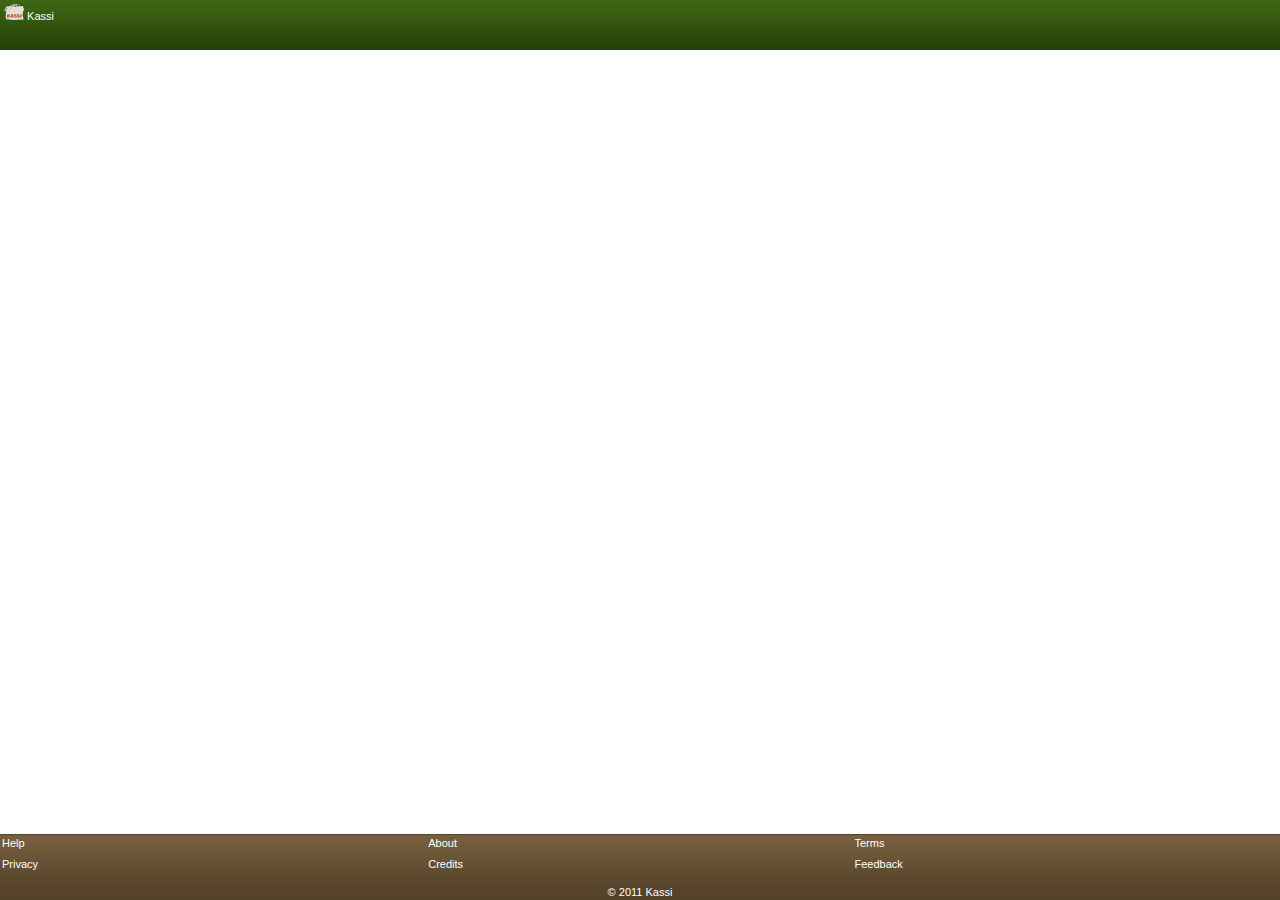
<file: public/stylesheets/index.html>
<!DOCTYPE html PUBLIC "-//W3C//DTD XHTML 1.0 Transitional//EN" "http://www.w3.org/TR/xhtml1/DTD/xhtml1-transitional.dtd">
<html xmlns="http://www.w3.org/1999/xhtml" xml:lang="en" lang="en">

<head>
	<meta http-equiv="content-type" content="text/html; charset=iso-8859-1" />
	<meta name="author" content="admin" />
    <link href="style.css" media="screen" rel="stylesheet" />
	<title>Kassi</title>
</head>

<body>
    <div class="header">
        <div class="logo"><a href="#"><img alt="Kassi Logo" src="images/kassi.png" /> Kassi</a></div>
    </div>
    <div class="wrap">
        <ul class="tabs">
            <li><a class="active" href="index.html">Requests</a></li>
            <li><a href="offers.html">Offers</a></li>
        </ul>
        <div class="content"></div>
    </div>
    <div class="footer">
        <ul class="list">
            <li><a href="#">Help</a></li>
            <li><a href="#">About</a></li>
            <li><a href="#">Terms</a></li>
            <li><a href="#">Privacy</a></li>
            <li><a href="#">Credits</a></li>
            <li><a href="#">Feedback</a></li>
        </ul>
        <div class="copy">
            <p>&copy; 2011 Kassi</p>
        </div>
    </div>
</body>
</html>
</file>
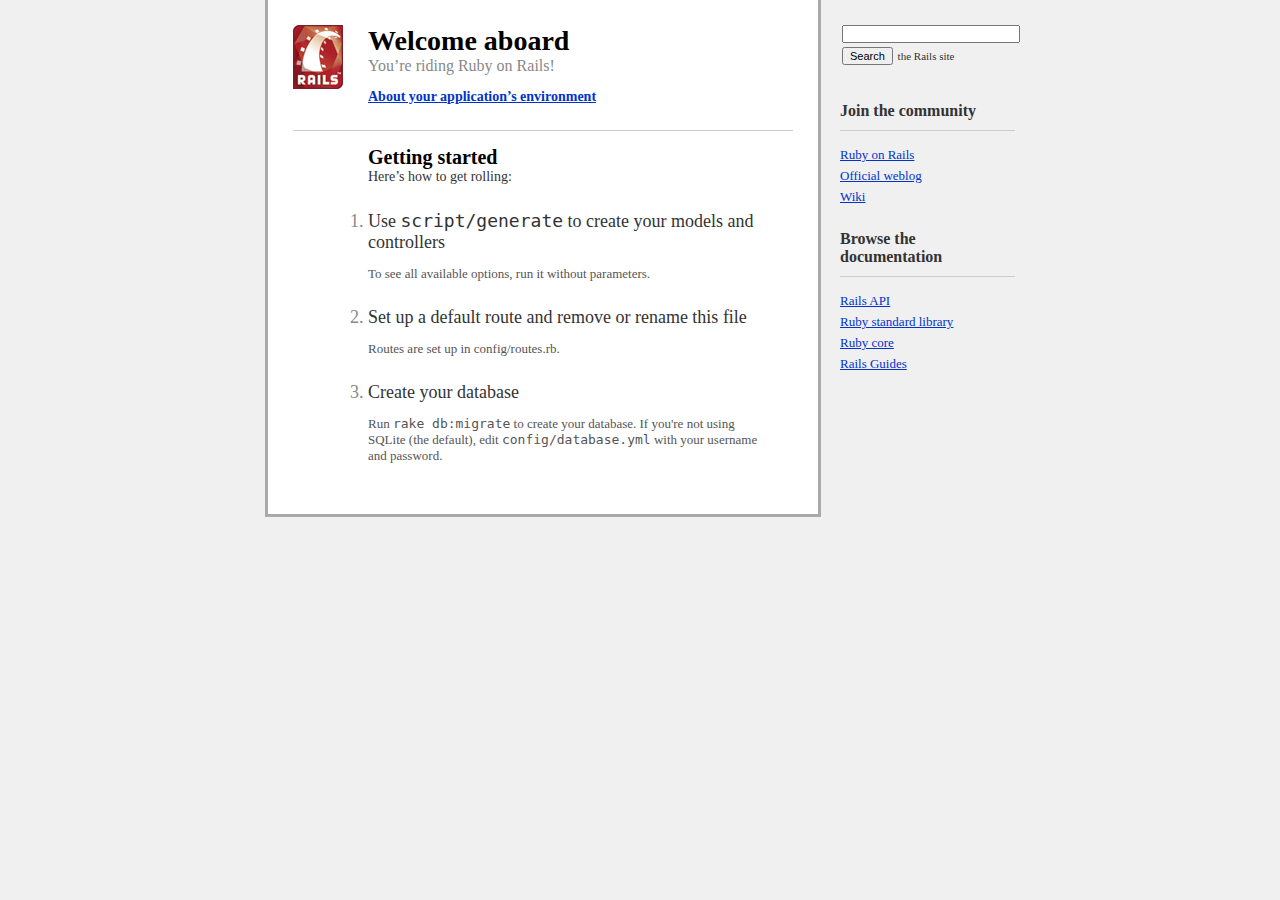
<file: server/public/index.html>
<!DOCTYPE html PUBLIC "-//W3C//DTD XHTML 1.0 Transitional//EN"
        "http://www.w3.org/TR/xhtml1/DTD/xhtml1-transitional.dtd">
<html>
  <head>
    <meta http-equiv="Content-type" content="text/html; charset=utf-8" />
    <title>Ruby on Rails: Welcome aboard</title>
    <style type="text/css" media="screen">
      body {
        margin: 0;
        margin-bottom: 25px;
        padding: 0;
        background-color: #f0f0f0;
        font-family: "Lucida Grande", "Bitstream Vera Sans", "Verdana";
        font-size: 13px;
        color: #333;
      }
      
      h1 {
        font-size: 28px;
        color: #000;
      }
      
      a  {color: #03c}
      a:hover {
        background-color: #03c;
        color: white;
        text-decoration: none;
      }
      
      
      #page {
        background-color: #f0f0f0;
        width: 750px;
        margin: 0;
        margin-left: auto;
        margin-right: auto;
      }
      
      #content {
        float: left;
        background-color: white;
        border: 3px solid #aaa;
        border-top: none;
        padding: 25px;
        width: 500px;
      }
      
      #sidebar {
        float: right;
        width: 175px;
      }

      #footer {
        clear: both;
      }
      

      #header, #about, #getting-started {
        padding-left: 75px;
        padding-right: 30px;
      }


      #header {
        background-image: url("images/rails.png");
        background-repeat: no-repeat;
        background-position: top left;
        height: 64px;
      }
      #header h1, #header h2 {margin: 0}
      #header h2 {
        color: #888;
        font-weight: normal;
        font-size: 16px;
      }
      
      
      #about h3 {
        margin: 0;
        margin-bottom: 10px;
        font-size: 14px;
      }
      
      #about-content {
        background-color: #ffd;
        border: 1px solid #fc0;
        margin-left: -11px;
      }
      #about-content table {
        margin-top: 10px;
        margin-bottom: 10px;
        font-size: 11px;
        border-collapse: collapse;
      }
      #about-content td {
        padding: 10px;
        padding-top: 3px;
        padding-bottom: 3px;
      }
      #about-content td.name  {color: #555}
      #about-content td.value {color: #000}
      
      #about-content.failure {
        background-color: #fcc;
        border: 1px solid #f00;
      }
      #about-content.failure p {
        margin: 0;
        padding: 10px;
      }
      
      
      #getting-started {
        border-top: 1px solid #ccc;
        margin-top: 25px;
        padding-top: 15px;
      }
      #getting-started h1 {
        margin: 0;
        font-size: 20px;
      }
      #getting-started h2 {
        margin: 0;
        font-size: 14px;
        font-weight: normal;
        color: #333;
        margin-bottom: 25px;
      }
      #getting-started ol {
        margin-left: 0;
        padding-left: 0;
      }
      #getting-started li {
        font-size: 18px;
        color: #888;
        margin-bottom: 25px;
      }
      #getting-started li h2 {
        margin: 0;
        font-weight: normal;
        font-size: 18px;
        color: #333;
      }
      #getting-started li p {
        color: #555;
        font-size: 13px;
      }
      
      
      #search {
        margin: 0;
        padding-top: 10px;
        padding-bottom: 10px;
        font-size: 11px;
      }
      #search input {
        font-size: 11px;
        margin: 2px;
      }
      #search-text {width: 170px}
      
      
      #sidebar ul {
        margin-left: 0;
        padding-left: 0;
      }
      #sidebar ul h3 {
        margin-top: 25px;
        font-size: 16px;
        padding-bottom: 10px;
        border-bottom: 1px solid #ccc;
      }
      #sidebar li {
        list-style-type: none;
      }
      #sidebar ul.links li {
        margin-bottom: 5px;
      }
      
    </style>
    <script type="text/javascript" src="javascripts/prototype.js"></script>
    <script type="text/javascript" src="javascripts/effects.js"></script>
    <script type="text/javascript">
      function about() {
        if (Element.empty('about-content')) {
          new Ajax.Updater('about-content', 'rails/info/properties', {
            method:     'get',
            onFailure:  function() {Element.classNames('about-content').add('failure')},
            onComplete: function() {new Effect.BlindDown('about-content', {duration: 0.25})}
          });
        } else {
          new Effect[Element.visible('about-content') ? 
            'BlindUp' : 'BlindDown']('about-content', {duration: 0.25});
        }
      }
      
      window.onload = function() {
        $('search-text').value = '';
        $('search').onsubmit = function() {
          $('search-text').value = 'site:rubyonrails.org ' + $F('search-text');
        }
      }
    </script>
  </head>
  <body>
    <div id="page">
      <div id="sidebar">
        <ul id="sidebar-items">
          <li>
            <form id="search" action="http://www.google.com/search" method="get">
              <input type="hidden" name="hl" value="en" />
              <input type="text" id="search-text" name="q" value="site:rubyonrails.org " />
              <input type="submit" value="Search" /> the Rails site
            </form>
          </li>
        
          <li>
            <h3>Join the community</h3>
            <ul class="links">
              <li><a href="http://www.rubyonrails.org/">Ruby on Rails</a></li>
              <li><a href="http://weblog.rubyonrails.org/">Official weblog</a></li>
              <li><a href="http://wiki.rubyonrails.org/">Wiki</a></li>
            </ul>
          </li>
          
          <li>
            <h3>Browse the documentation</h3>
            <ul class="links">
              <li><a href="http://api.rubyonrails.org/">Rails API</a></li>
              <li><a href="http://stdlib.rubyonrails.org/">Ruby standard library</a></li>
              <li><a href="http://corelib.rubyonrails.org/">Ruby core</a></li>
              <li><a href="http://guides.rubyonrails.org/">Rails Guides</a></li>
            </ul>
          </li>
        </ul>
      </div>

      <div id="content">
        <div id="header">
          <h1>Welcome aboard</h1>
          <h2>You&rsquo;re riding Ruby on Rails!</h2>
        </div>

        <div id="about">
          <h3><a href="rails/info/properties" onclick="about(); return false">About your application&rsquo;s environment</a></h3>
          <div id="about-content" style="display: none"></div>
        </div>
        
        <div id="getting-started">
          <h1>Getting started</h1>
          <h2>Here&rsquo;s how to get rolling:</h2>
          
          <ol>          
            <li>
              <h2>Use <tt>script/generate</tt> to create your models and controllers</h2>
              <p>To see all available options, run it without parameters.</p>
            </li>
            
            <li>
              <h2>Set up a default route and remove or rename this file</h2>
              <p>Routes are set up in config/routes.rb.</p>
            </li>

            <li>
              <h2>Create your database</h2>
              <p>Run <tt>rake db:migrate</tt> to create your database. If you're not using SQLite (the default), edit <tt>config/database.yml</tt> with your username and password.</p>
            </li>
          </ol>
        </div>
      </div>
      
      <div id="footer">&nbsp;</div>
    </div>
  </body>
</html>
</file>
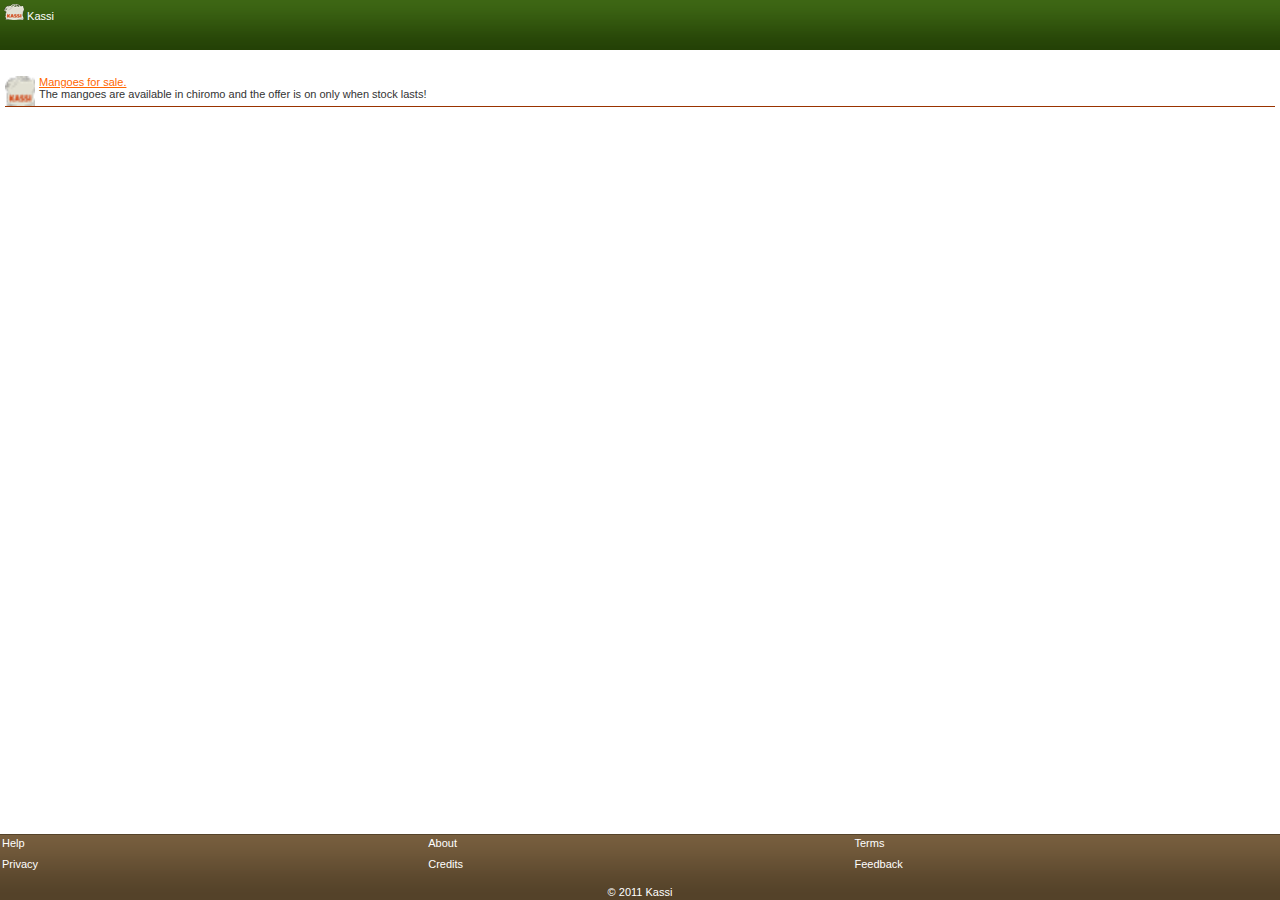
<file: public/stylesheets/offers.html>
<!DOCTYPE html PUBLIC "-//W3C//DTD XHTML 1.0 Transitional//EN" "http://www.w3.org/TR/xhtml1/DTD/xhtml1-transitional.dtd">
<html xmlns="http://www.w3.org/1999/xhtml" xml:lang="en" lang="en">

    <head>
        <meta http-equiv="content-type" content="text/html; charset=iso-8859-1" />
        <meta name="author" content="admin" />
        <link href="style.css" media="screen" rel="stylesheet" />
        <title>Kassi</title>
    </head>

    <body>
        <div class="header">
            <div class="logo"><a href="index.html"><img alt="Kassi Logo" src="images/kassi.png" /> Kassi</a></div>
        </div>
        <div class="wrap">
            <ul class="tabs">
                <li><a href="index.html">Requests</a></li>
                <li><a class="active" href="offers.html">Offers</a></li>
            </ul>
            <div class="content">
                <p class="item">
                <img src="images/kassi.png" />
                <a href="item1">Mangoes for sale.</a><br/>
                The mangoes are available in chiromo and the offer is on only when stock lasts!
                </p>


            </div>
        </div>
        <div class="footer">
            <ul class="list">
                <li><a href="#">Help</a></li>
                <li><a href="#">About</a></li>
                <li><a href="#">Terms</a></li>
                <li><a href="#">Privacy</a></li>
                <li><a href="#">Credits</a></li>
                <li><a href="#">Feedback</a></li>
            </ul>
            <div class="copy">
                <p>&copy; 2011 Kassi</p>
            </div>
        </div>
    </body>
</html>
</file>
<file: public/stylesheets/style.css>
.bottomlist {padding:0; margin:0;} .bottomlist li {float:left; list-style:none;}
html, body {height:100%;}
html, body, .tabs, .footer, .list, .listings, .nav {padding:0; margin:0;}
body {font-family:Tahoma, Verdana, Arial, sans-serif;font-size:11px;color:#333;}
a {text-decoration: none;color: #d45207}
a:hover {text-decoration: underline}
a img {border: none;}
h1, h2, h3 {color: #555;font-size: 1.2em;margin:0 0 3px 0;clear:both;padding-top: 5px;}
h1 {font-size: 1.3em;font-variant: small-caps;}
h3 { font-size: 1.1em; font-style: italic;}
p {margin: 5px 0;}
.container {min-height: 100%; position: relative;}
.header {height:50px; background:#254306 url(images/header.png) repeat-x 0 0;}
.tabs {padding:0 4px;}
.logo {height:21px;padding:4px}
.logo a {color: #fff;}
.content {padding:5px 5px 71px 5px;}
.footer {background:#544229 url(images/footer.png) repeat-x 0 0; color:#fff;width:100%;height:66px;position:absolute;bottom:0;}
.left, .tabs li, .list li, .nav li {float:left;}
.tabs li, .footer li, .list li, .nav li {list-style:none;}
.tabs li, .footer li, .nav li {width:33.3%;}
.wider li {width:50%;}
.tabs a, .footer a, .nav a, .nav .link {display:block; padding:3px 0; color:#fff; height:15px;}
.footer a {padding: 3px 0 3px 2px;}
.footer a:hover {background: #7d6546;text-decoration: none;}
.tabs .active a {color:#333; background:#fff;}
.tabs .with_nav a, .nav a, .nav .link {background:#f7f5e6;color: #d45207;}
.nav {margin:-5px -5px 5px -5px;}
.nav a, .nav .link {color: #d45207; border-bottom:1px #bbb solid;padding: 5px 0;}
.copy{clear:left;padding-top:5px;}
.copy, .tabs a, .nav a, .nav .link {text-align:center;}
.tips, .hint, .description {padding:5px 3px;font-size:0.9em;color:#555;}
.hint, .description {margin-left:1px;margin-top: -10px;padding-left: 20px;background:#f9f9f9 url(icons/info.png) no-repeat 1px 6px;}
.errors, .ok {border:1px #abc dotted;padding:4px 5px 9px 20px;list-style-position:inside;}
.errors a {color:#c00;}
.errors {background:#ff9 url(icons/warning.png) no-repeat 1px 1px;}
.ok {background:#dfc url(icons/accept.png) no-repeat 1px 1px;}
.right{float:right;}
.framed, .listings img, .listing img {border:1px #abc solid;padding:1px;background: #fff;height:40px;width:40px;}
.framed {height:140px;width:100%;margin: 5px 0 0 -2px;}
.listing img {height:60px;width:60px;}
.listing .small {height:40px;width:40px;}
.listings {border-top: 1px #ddd solid;}
.listings li {border-bottom: 1px #ddd solid;list-style: none;padding:3px 0;}
.listings p {margin:0;}
.listings .offer {background: #f7f5e6;}
.listings .request, .noshade .offer {background: #fff;}
.listings .image, .listing .image {width: 44px;height: 44px;float:left;margin-right: 3px;}
.listing .image {width: 64px;height: 64px;}
.listings .titl {font-weight: bold; color: #375e11;}
.listings .meta {clear:both;padding-top: 3px;}
.textual img {height:28px;width:28px;}
.textual .image {width: 32px;height: 32px;}
.textual .meta, .listing .meta {clear:none;font-size:1em;}
.listing .link {background: #fff; border: none; padding: 0; margin: 0; display: inline; color: #d45207;}
.nav .link {border-width: 0 0 1px 0;width:100%;padding-bottom: 20px;height: 20px;}
.listing .link:hover, .nav .link:hover {cursor: pointer; text-decoration: underline;}
.meta{color:#555;font-size:0.9em;font-style:italic;}


.set_table table{background-color: #d1c9b4;width: 100%;font-size: 12px;background-color:#d1c9b4;}
.entry{background:#f9f9f9;padding:3px 2px;}
label{display:inline-block;margin:1px 0;}
/*CSS 3*/
.rounded {border-radius: 4px; -moz-border-radius: 4px;}
.item {float: left;border-bottom-style: inset; border-bottom-color: #993300; width: 100%;border-bottom-width:  thin;}
.item img{float: left;width: 30px;height: 30px;padding-right: 4px;}
.item a {float: left;color: #ff6600; text-decoration: underline;}
input[type="text"], textarea, input[type="password"], input[type="submit"], button, .button, select{color:inherit;font-family:inherit;font-size:inherit;}
input[type="text"], textarea, input[type="password"], input[type="file"], select {
    width:90%;
    border:1px #999 solid;
    padding:3px;
    background: #f7f5e6;
    font-weight: bold;
    color: #464646;
    margin-left: 10px;
    border: 0;
}
textarea {height:30px;}
input[type="submit"], button, .button{
    padding:2px 6px;
    border:1px #999 solid;
    background:#765d3a;
    color:#fff;
}
.form {
  background: #d1c9b4;
  border-radius: 7px;
  -moz-border-radius: 7px;
  -webkit-border-radius: 7px;
  overflow: hidden;
  padding: 10px 15px 15px 5px;
 }
  .form h2 {
    font-size: 16px;
    font-weight: bold;
    text-align: center;
    margin-bottom: 15px;}
  .form h3 {
    font-weight: lighter;
    font-size: 13px;
    margin-bottom: 13px; }
  .form input.text_field {
    font-weight: bold;
    color: #464646;
    background: #f7f5e6;
    width: 90%;
    font-size: 12px;
    height: 13px;
    padding: 9px;
    margin-left: 10px;
    border: 0; }
    .form input.text_field:focus {
      background: white; }
  .form input.send_button {
    font-size: 14px;
    font-weight: bold;
    background: #765d3a;
    width: 50%;
    height: 30px;
    padding: 0;
    border: 0;
    color: white;
    margin: 15px 0 0 10px; }
    .form input.send_button:active {
      background-color: #4d3d26;
      padding-top: 1px; }
    .form input.send_button:hover {
      background-color: #9f7d4e; }
    .form input.send_button:focus {
      background-color: #9f7d4e; }
  .form input.send_button_terms {
    font-size: 14px;
    font-weight: bold;
    background: #765d3a;
    width: 50%;
    height: 20px;
    padding: 0;
    border: 0;
    color: white;
    width: 70%; }
    .form input.send_button_terms:active {
      background-color: #4d3d26;
      padding-top: 1px; }
    .form input.send_button_terms:hover {
      background-color: #9f7d4e; }
    .form input.send_button_terms:focus {
      background-color: #9f7d4e; }
  .form label {
    margin: 10px;
    width: 90%;
    font-size: 14px;
    font-weight: bold; }
  .form label.checkbox  {
    margin: 0;
    padding-top: 5px;
    width: 50%;
    font-size: 12px;
    font-weight: bold; }
  .form .links {
    margin: 10px 0 0 10px; }
  .form .text {
    margin: 0 10px 10px 10px;
    line-height: 16px; }
  .form span.big {
    margin: 5px;
    color: #d45207;
    font-weight: bold;
    font-size: 16px; }
  .form span.small {
    font-size: 11px; }
  .form textarea {
    margin-left: 10px;
    width: 90%;
    color: #464646;
    background: #f7f5e6;
    font-size: 12px;
    height: 50px;
    padding: 9px 9px;
    border: 0; }
    .form textarea:focus {
      background: white; }
  .form .default_textarea_text {
    background: #f7f5e6;
    color: #939393; }
  .form div.title_label {
    margin-left: 10px;
    width: 300px;
    font-size: 14px;
    font-weight: bold; }
  .form div.title_content {
    margin-left: 10px;
    font-size: 14px;
    line-height: 16px; }
  .form img {
      margin-left: 10px;
  }
#password_forgotten {
  display: none; }
.signup_checkbox_container {
  margin-left: 10px;
  overflow: hidden; }
.signup_checkbox_input_container {
  margin-right: 10px;
  float: left; }
.signup_checkbox_label_container {
  margin-top: 4px;
  float: left; }
.profile-image th{width:30%; text-align: center}
.profile-image td{width:70%; text-align: center}
.profile-image img{height:100px;width:100px;vertical-align:top;}
.profile-image th{width:45px;}
.profile-image td{width:100%;}
.icon{margin:2px;width:auto;height:16px;}
.icon img{width:16px;height:16px;}
.icon:hover{text-decoration:none;}
.vertical-image th{width: auto; text-align: center}
.vertical-image td{width: auto; text-align: center}
.vertical-image img{height:40px;width:40px;vertical-align:top;}
.listings_table tr{width: auto; vertical-align:top;}
.listings_table th{width: auto; text-align: left}
.listings_table td{width: auto; text-align: left}
.listings_table img{height:40px;width:40px;vertical-align:top;}
.icon{margin:2px;width:auto;height:16px;}
.icon img{width:16px;height:16px;}
.icon:hover{text-decoration:none;}
.listings_title {
    width: 100%;
    color: #375e11;
    font-size: 12px;
    margin-top: 0px;
    text-align: center;
    text-decoration: underline;
}
.title {
    width: 100%;
    color: #375e11;
    font-size: 14px;
    margin-top: -5px;
    text-align: center;
    font-weight: bolder;
}
.titlebar {
    width: 100%;
    height: 2px;
    border: #4d3d26;
    background-color: #4d3d26;
}
.date {
    width: auto;
}
.listing_thumbnail {
    float: left;
}

#login_form, #new_message_form, #signup_form {
    background: #d1c9b4;
    -moz-border-radius: 7px;
    -webkit-border-radius: 7px;
    overflow: hidden;
    line-height: 50%; }
#login_form h2, #new_message_form h2, #signup_form h2 {
    font-weight: bold;
    font-size: 16px;
    margin-bottom: 15px; }
#login_form input.text_field, #new_message_form input.text_field, #signup_form input.text_field {
    font-weight: bold;
    color: #464646;
    background: #f7f5e6;
    width: 90%;
    font-size: 13px;
    height: 10px;
    padding: 9px;
    margin-left: 10px;
    border: 0; }
#login_form input.text_field:focus, #new_message_form input.text_field:focus, #signup_form input.text_field:focus {
    background: white; }
#login_form input.send_button, #new_message_form input.send_button, #signup_form input.send_button {
    font-size: 14px;
    font-weight: bold;
    background: #765d3a;
    width: 50%;
    height: 30px;
    padding: 0;
    border: 0;
    color: white;
    margin: 15px 0 0 10px; }
#login_form input.send_button:active, #new_message_form input.send_button:active, #signup_form input.send_button:active {
    background-color: #4d3d26;
    padding-top: 1px; }
#login_form input.send_button:hover, #new_message_form input.send_button:hover, #signup_form input.send_button:hover {
    background-color: #9f7d4e; }
#login_form input.send_button:focus, #new_message_form input.send_button:focus, #signup_form input.send_button:focus {

    background-color: #9f7d4e; }
#login_form input.send_button_terms, #new_message_form input.send_button_terms, #signup_form input.send_button_terms {
    font-size: 14px;
    font-weight: bold;
    background: #765d3a;
    width: 50%;
    height: 20px;
    padding: 0;
    border: 0;
    color: white;
    width: 70%; }
#login_form input.send_button_terms:active, #new_message_form input.send_button_terms:active, #signup_form input.send_button_terms:active {
    background-color: #4d3d26;
    padding-top: 1px; }
#login_form input.send_button_terms:hover, #new_message_form input.send_button_terms:hover, #signup_form input.send_button_terms:hover {
    background-color: #9f7d4e; }
#login_form input.send_button_terms:focus, #new_message_form input.send_button_terms:focus, #signup_form input.send_button_terms:focus {
    background-color: #9f7d4e; }
#login_form label, #new_message_form label, #signup_form label {
    margin: 10px;
    width: 90%;
    font-size: 14px;
    font-weight: bold; }





#login_form label.checkbox, #new_message_form label.checkbox, #signup_form label.checkbox {
    margin: 0;
    padding-top: 5px;
    width: 50%;
    font-size: 12px;
    font-weight: bold; }
#login_form .links, #new_message_form .links, #signup_form .links {
    margin: 10px 0 0 10px; }
#login_form .text, #new_message_form .text, #signup_form .text {
    margin: 0 10px 10px 10px;
    line-height: 16px; }
#login_form span.big, #new_message_form span.big, #signup_form span.big {
    margin: 5px;
    color: #d45207;
    font-weight: bold;
    font-size: 16px; }
#login_form span.small, #new_message_form span.small, #signup_form span.small {
    font-size: 11px; }
#login_form textarea, #new_message_form textarea, #signup_form textarea {
    margin-left: 10px;
    width: 90%;
    color: #464646;
    background: #f7f5e6;
    font-size: 12px;
    height: 50px;
    padding: 9px 9px;
    border: 0; }
#login_form textarea:focus, #new_message_form textarea:focus, #signup_form textarea:focus {
    background: white; }
#login_form .default_textarea_text, #new_message_form .default_textarea_text, #signup_form .default_textarea_text {
    background: #f7f5e6;
    color: #939393; }
#login_form div.title_label, #new_message_form div.title_label, #signup_form div.title_label {
    margin-left: 10px;
    width: 300px;
    font-size: 14px;
    font-weight: bold; }
#login_form div.title_content, #new_message_form div.title_content, #signup_form div.title_content {
    margin-left: 10px;
    font-size: 14px;
    line-height: 16px; }
#login_form label.error, #new_message_form label.error, #signup_form label.error {
    font-size: 13px;
    font-weight: bold;
    clear: both;
    float: left;
    margin: 5px 0 0 10px;
    padding: 14px 10px 5px 10px;
    background: red url("/images/error_arrow.png") no-repeat top left;
    color: white;
    width: 50%;
    margin-left: 2%; }

#password_forgotten {
    display: none; }

.person_image_message {
    width: 50px;
    height: 50px;
    float: left;
    margin-top: 1px;
}
.person_image {
    width: 50px;
    height: 50px;
    float: left;
}
.conversation_right {
	float: right;
}
.table{
    font-size: 11px;
}
.table h1{
    font-size: 12px;
}
.listing_main_image{
    width: 30px;
    height: 30px;
    float: left;
    padding-right: 5px;
}
.message_header a{
    color: #000000;
    font-weight: bold;
    text-align: left;
    font-size: 12px;
}
.black a{
    color: #000;
}
.green{
    color: green;
}
.messageLinks{
    color: orange;
}
.messageLinks a{
    color: orange;
}
#share_types_and_tags {
}
.listing_category_big_icon img{
    width: 45px;
    height: 45px;
}
#listing_author {
	overflow: hidden;
}
.float_left {
	float: left;
}
.recent_listings{
background: #f7f5e6;
font-size: 10px;
}
.comment_arrow_left {
  background: #f7f5e6 url("/images/message_arrows.png") 0 21px no-repeat;
  width: 10px;
  height: 55px;
  float: left;
  margin-left: 1px;
}
.comment {
    font-style: italic;
    color:#555;
    -moz-border-radius: 7px;
    -webkit-border-radius: 7px;
    background: #ede4cc;
    width: 80%;
    padding: 5px 10px;
    overflow: hidden;
}
.listing_description_homepage {margin-right:5px; margin-bottom:-10px; margin-top:0px; background:#f9f9f9; font-style: italic}
.listing_description {margin-right:5px; margin-bottom:0px; margin-top:0px; background:#f9f9f9; font-style: italic}
.button_to {display: inline}
.button_to div{display: inline}
.button_to:hover{cursor: pointer}
.created_at{font-size: smaller; font-style: italic}

#logged_in_icons {
      margin: 2px 0 0 0;
      color: white;
      overflow: hidden;
}

.inbox_spacer {
      margin: 0;
}


.inbox_container p{
      margin-left: 1px;
      font-weight: bold;
      border-bottom-color:#d45207;
      border-bottom-style:ridge;
}
#conversations {
      margin: 0 1px 0 1px;
}
.notifications{	margin-left: 1px;
                font-weight: bold;}
#conversations	.unread {
    background: #f8f5e2;
}
.conversation{
      border-style: ridge;
      border-color: #f0f1c2;
      margin-bottom: 1px;
      color: #e77c13;
      background:  #f7f5e6;
}
#messages {
      margin: 3px 0 2px 0;
      clear: both;
      overflow: hidden;
}
.message_content_spacer {
      width: 6%;
      float: left;
}
.message_main {
      width:80%;
      padding: 2px;
}

.message {
      overflow: hidden;
}
.message img{
      width: 30px;
      height: 30px;
      padding: 2px;
      float:left;

}
.person_image_message {
      width: 50px;
      height: 50px;
      float: left;
      margin-top: 1px;
}
.person_image {
      width: 50px;
      height: 50px;
      float: left;
}


.conversation_right {
      float: right;
}

.table{
      font-size: 11px;
}
table h1{
      font-size: 13px;
}
.listing_main_image{
      width: 30px;
      height: 30px;
      float: left;
      padding-right: 5px;
}
.black a{
      color: #000;
}
.green{
      color: green;
}
.messageLinks{
      color: orange;
}
.messageLinks a{
      color: orange;
}
#share_types_and_tags {
}
.listing_category_big_icon img{
      width: 45px;
      height: 45px;
}
#listing_author {
      overflow: hidden;
}
.float_left {
      float: left;
}
 .logged_in_notifications {
    cursor: pointer;
    height: 2px;
    width: 85px;
    margin-top: -5px;
    background-position: center;
}
.logged_in_icon_inbox_notifications {
   padding: 3px;
  cursor: pointer;
  width: 15px;
  height: 20px;
  float: left;
  margin: 9px 0 0 25%;
  background: transparent url("/images/icons/header_icons.png") no-repeat; }
.logged_in_icon_inbox_notifications .logged_in_icon_notification_text {
width: 9px;
height: 8px;
-moz-border-radius: 7px;
-webkit-border-radius: 7px;
background: #d45207;
margin-left: 15px;
padding: 1px 2px 2px 1px;
text-align: center;
color: white;
font-size: 8px;
font-weight: bold; }
.logged_in_icon_inbox_notifications .logged_in_icon_notification_text a {
color: white;
font-size: 8px;
font-weight: bold;
padding: 0;
margin: 0; }
.logout a {
  font-size: 12px;
  color: #ffffff;
  float: right;
}
.logged_in_icon_notifications_notifications{
  width: 25px;
  height: 25px;
  float: left;
  background-image:  url("/images/icons/not.png");
}
.logged_in_icon_settings{
  cursor: pointer;
  width: 20px;
  height: 20px;
  float: left;
  background-image:url("/images/icons/set.png");
}
  .logged_in_icon_inbox_notifications .logged_in_icon_notification_text {
    width: 9px;
    height: 8px;
   -moz-border-radius: 7px;
   -webkit-border-radius: 7px;
    background: #d45207;
    margin-left: 10px;
    padding: 1px 2px 2px 1px;
    text-align: center;
    color: white;
    font-size: 8px;
    font-weight: bold; }
  .not_visible{
        visibility: hidden;
}
span.not_visible {
	visibility: hidden;
}

.message_form_field_container  {
          background: #d1c9b4;
          width: 90%;
          padding:5px;
}
.message_form_field_container h1 {
font-size: 16px;
font-weight: bold;
text-align: center;
background: none;
}


  .message_form_field_container input.text_field {
    font-weight: bold;
    color: #464646;
    background: #f7f5e6;
    width: 90%;
    font-size: 12px;
    height: 13px;
    padding: 1px;
    margin-left: 10px;
    border: 0; }
    .message_form_field_container input.send_button {
    font-size: 14px;
    font-weight: bold;
    background: #765d3a;
    width: 50%;
    height: 25px;
    padding: 0;
    border: 0;
    color: white;
    margin: 0 0 0 10px; }





.message_form_field_container  {
          background: #d1c9b4;
          width: 90%;
          padding:5px;
}
.message_form_field_container h1 {
font-size: 16px;
font-weight: bold;
text-align: center;
background: none;
}


  .message_form_field_container input.text_field {
    font-weight: bold;
    color: #464646;
    background: #f7f5e6;
    width: 90%;
    font-size: 12px;
    height: 13px;
    padding: 1px;
    margin-left: 10px;
    border: 0; }
    .message_form_field_container input.send_button {
    font-size: 14px;
    font-weight: bold;
    background: #765d3a;
    width: 50%;
    height: 25px;
    padding: 0;
    border: 0;
    color: white;
    margin: 0 0 0 10px; }






.message_form_field_container  {
          background: #d1c9b4;
          width: 90%;
          padding:5px;
}
.message_form_field_container h1 {
font-size: 16px;
font-weight: bold;
text-align: center;
background: none;
}
.message_form_field_container input.text_field {
font-weight: bold;
color: #464646;
background: #f7f5e6;
width: 90%;
font-size: 12px;
height: 13px;
padding: 1px;
margin-left: 10px;
border: 0; }
.message_form_field_container input.send_button {
font-size: 14px;
font-weight: bold;
background: #765d3a;
width: 50%;
height: 25px;
padding: 0;
border: 0;
color: white;
margin: 0 0 0 10px; }
</file>
